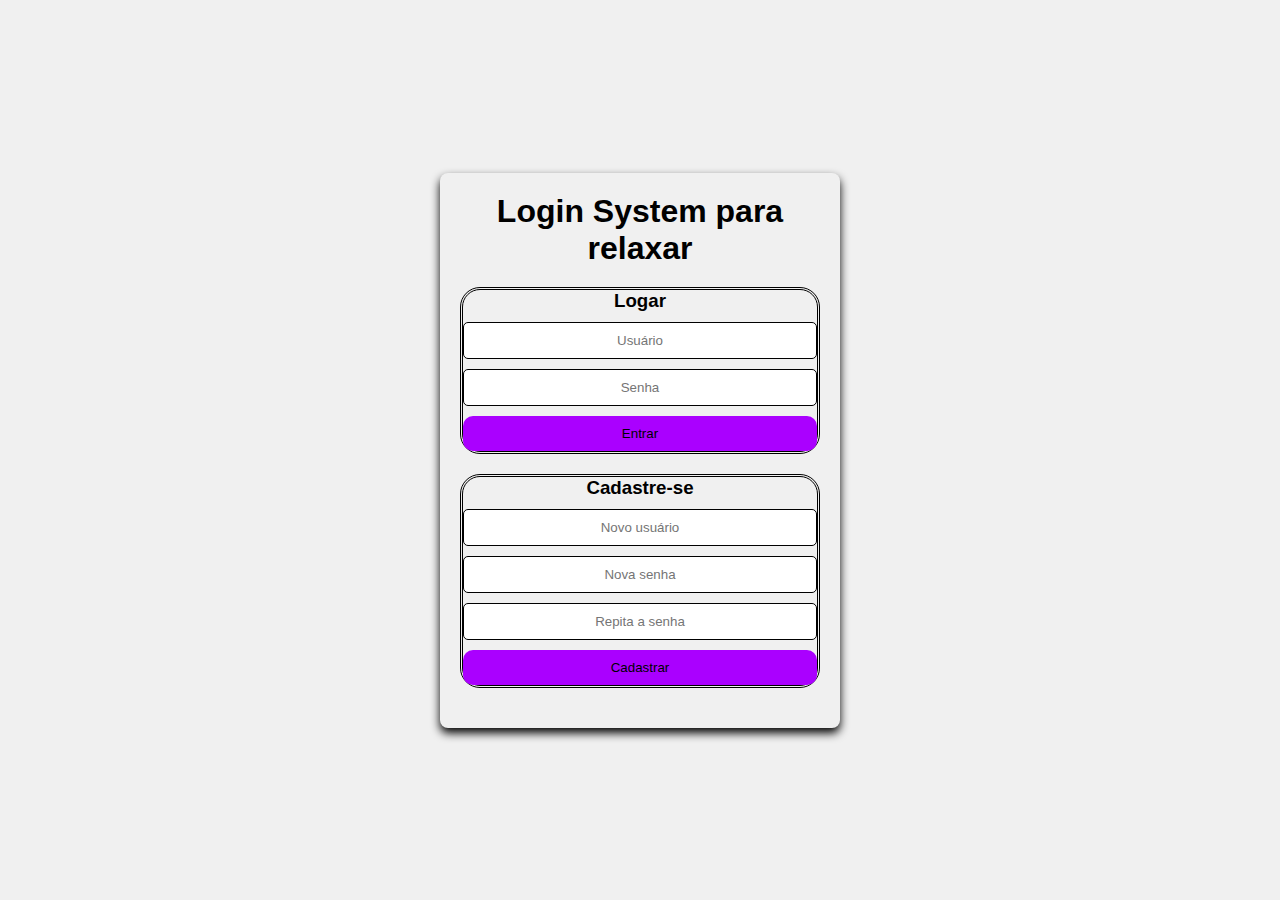
<file: index.html>
<!DOCTYPE html>
<html lang="pt-br">
<head>
    <meta charset="UTF-8">
    <meta name="viewport" content="width=device-width, initial-scale=1.0">
    <link rel="stylesheet" href="style.css">
    <title>Login System</title>
</head>
<body>
    <div class="global">
        <h1>Login System para relaxar</h1>
        <div class="container-login">
            <h3>Logar</h3>
            <input type="text" id="username" placeholder="Usuário"><br>
            <input type="password" id="password" placeholder="Senha"><br>
            <button onclick="logar()">Entrar</button>
        </div>
        
        <div class="container-register">
            <h3>Cadastre-se</h3>
            <input type="text" id="newusername" placeholder="Novo usuário"><br>
            <input type="password" id="newpassword" placeholder="Nova senha"><br>
            <input type="password" id="repassword" placeholder="Repita a senha"><br>
            <button onclick="cadastrar()">Cadastrar</button>
        </div>

    </div>
    <script src="script.js"></script>
</body>
</html>
</file>
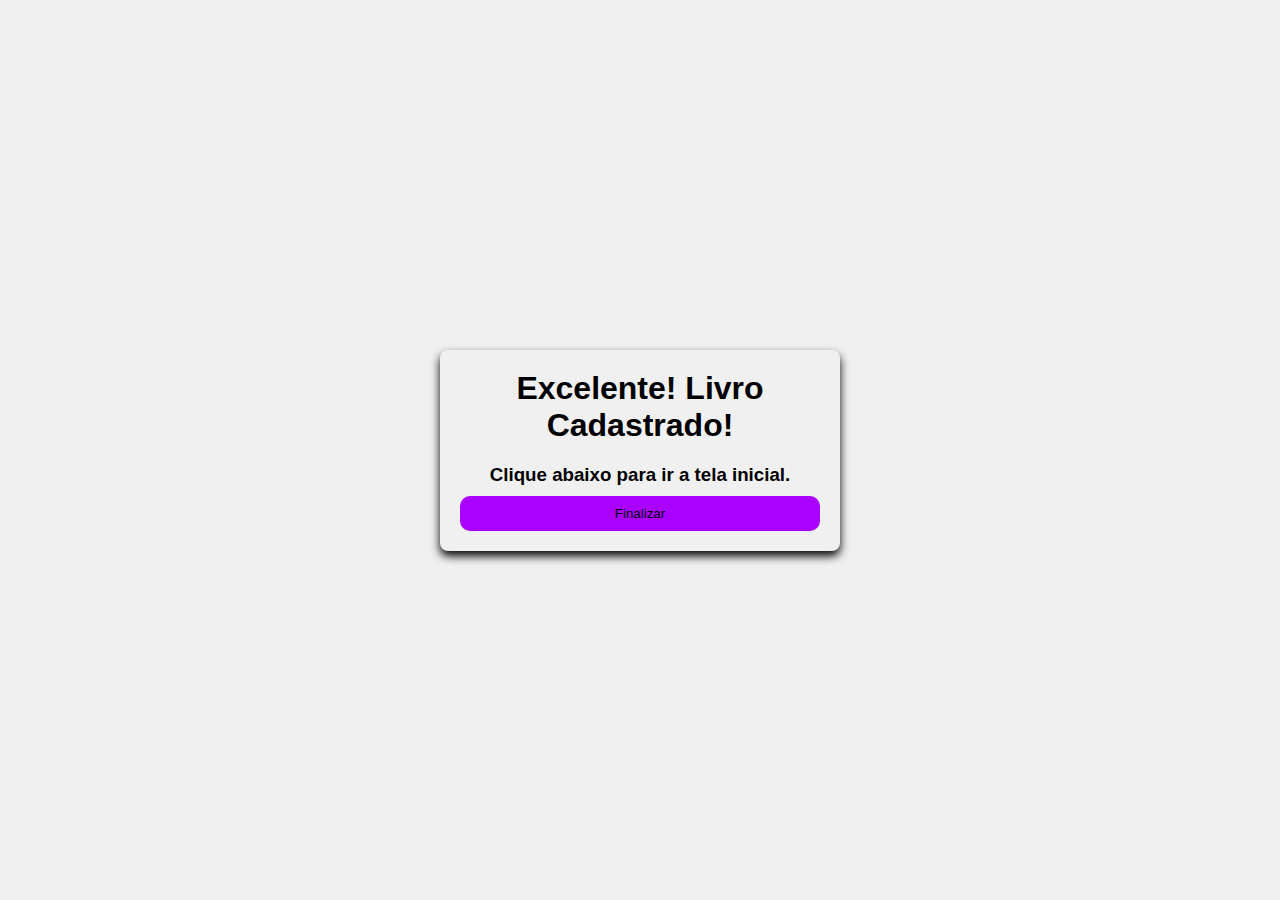
<file: about.html>
<!DOCTYPE html>
<html lang="pt-br">
<head>
    <meta charset="UTF-8">
    <meta name="viewport" content="width=device-width, initial-scale=1.0">
    <link rel="stylesheet" href="style.css">
    <title>About</title>
</head>
<body>
    <div class="global">
        <h1>Excelente! Livro Cadastrado!</h1>
        <h3>Clique abaixo para ir a tela inicial.</h3>
        <button onclick="concluido()">Finalizar</button>
    </div>
    <script src="script.js"></script>
</body>
</html>
</file>
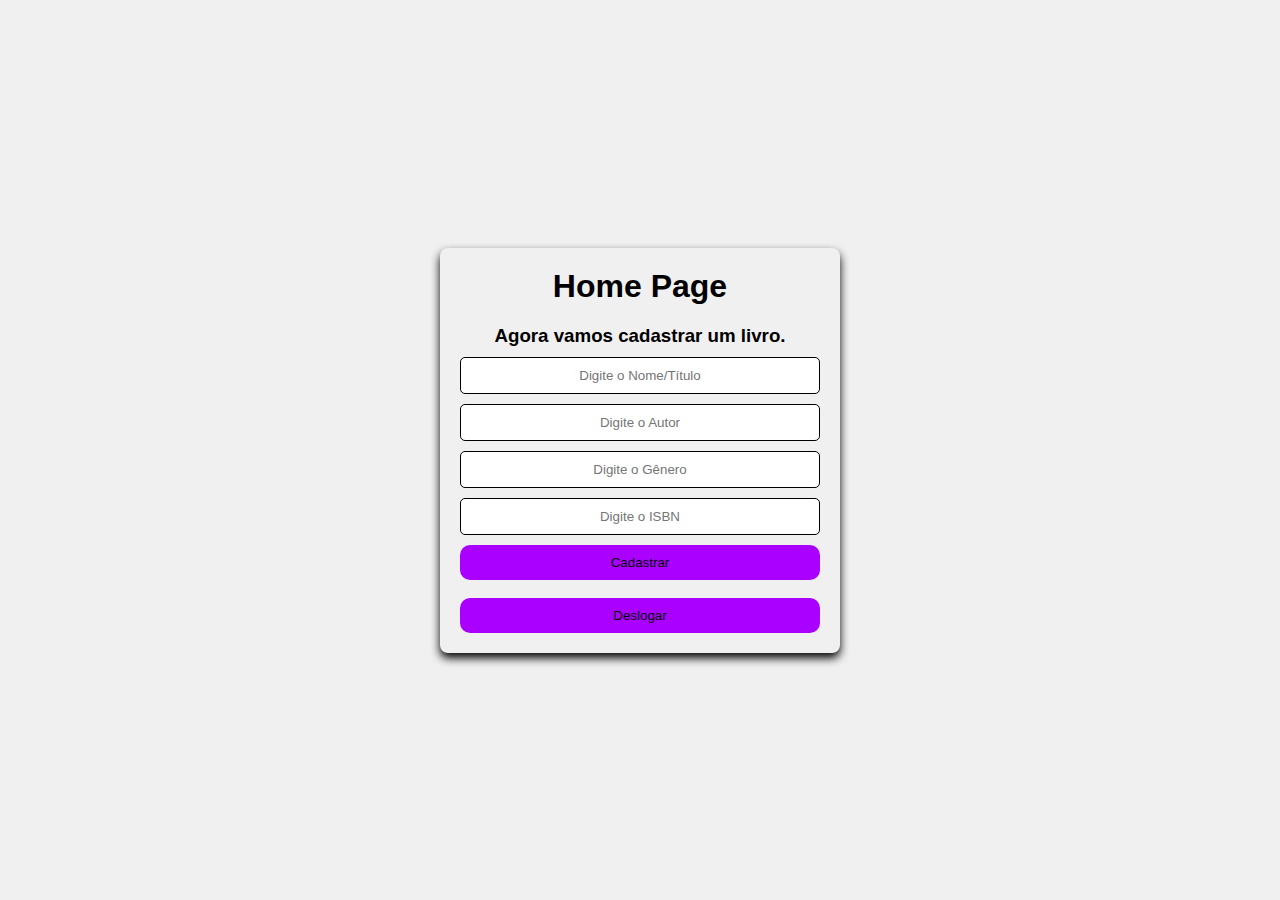
<file: home.html>
<!DOCTYPE html>
<html lang="en">
<head>
    <meta charset="UTF-8">
    <meta name="viewport" content="width=device-width, initial-scale=1.0">
    <link rel="stylesheet" href="style.css">
    <title>Home</title>
</head>
<body>
    <div class="global">
        <h1>Home Page</h1>
        <h3>Agora vamos cadastrar um livro.</h3>
        <input type="text" id="tituloLivro" placeholder="Digite o Nome/Título"><br>
        <input type="text" id="autorLivro" placeholder="Digite o Autor"><br>
        <input type="text" id="generoLivro" placeholder="Digite o Gênero"><br>
        <input type="text" id="isbnLivro" placeholder="Digite o ISBN"><br>
        <button onclick="cadastrarLivro()">Cadastrar</button><BR></BR>
        <button onclick="logout()">Deslogar</button>
    </div>
    <script src="script.js"></script>
</body>
</html>
</file>
<file: style.css>
*{
    box-sizing: border-box;
    margin: 0;
    padding: 0;
}

body {
    font-family: Arial, sans-serif;
    background-color: #f0f0f0;
    display: flex;
    justify-content: center;
    align-items: center;
    height: 100vh;
}

.global {
    background-color: #ffffff00;
    padding: 20px;
    border-radius: 8px;
    box-shadow: 0 5px 10px rgb(0, 0, 0);
    width: 100%;
    max-width: 400px;
}

h1 {
    text-align: center;
    margin-bottom: 20px;
}

.container-login, .container-register {
    margin-bottom: 20px;
    border-style: double;
    border-radius:  20px;
}

h3 {
    margin-bottom: 10px;
    text-align: center;
}

input{
    background-color: #ffffff;
    width: calc(100% - 0px);
    text-align: center;
    padding: 10px;
    margin-bottom: 10px;
    border: 1px solid #000000;
    border-radius: 5px;
}

button {    
    width: 100%;
    padding: 10px;
    background-color: #aa00ff;
    color: rgb(0, 0, 0);
    border: none;
    border-radius: 5px;
    cursor: pointer;
    border-radius: 10px;
}

button:hover {
    background-color: #aa00ff;
}
</file>
